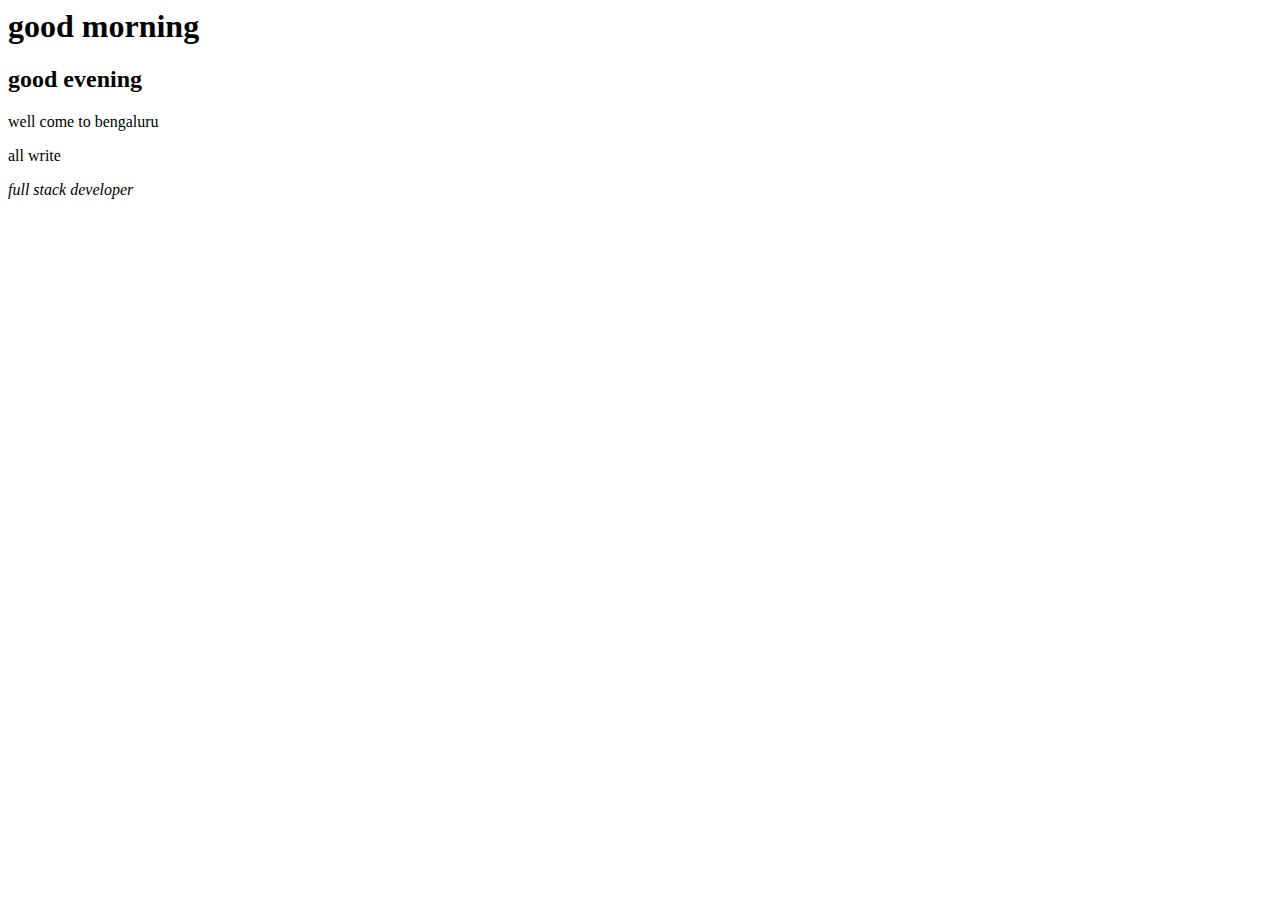
<file: selectors/index.html>
<html>
    <head>
        <link rel="stylesheet" href="STYLE.css">
    </head>

        <body>
            <h1>good morning</h1>
            <h2>good evening</h2>
            <span>well come to bengaluru</span>
            <p> all write</p>
            <i>full stack developer</i>
        </body>
    
</html>
</file>
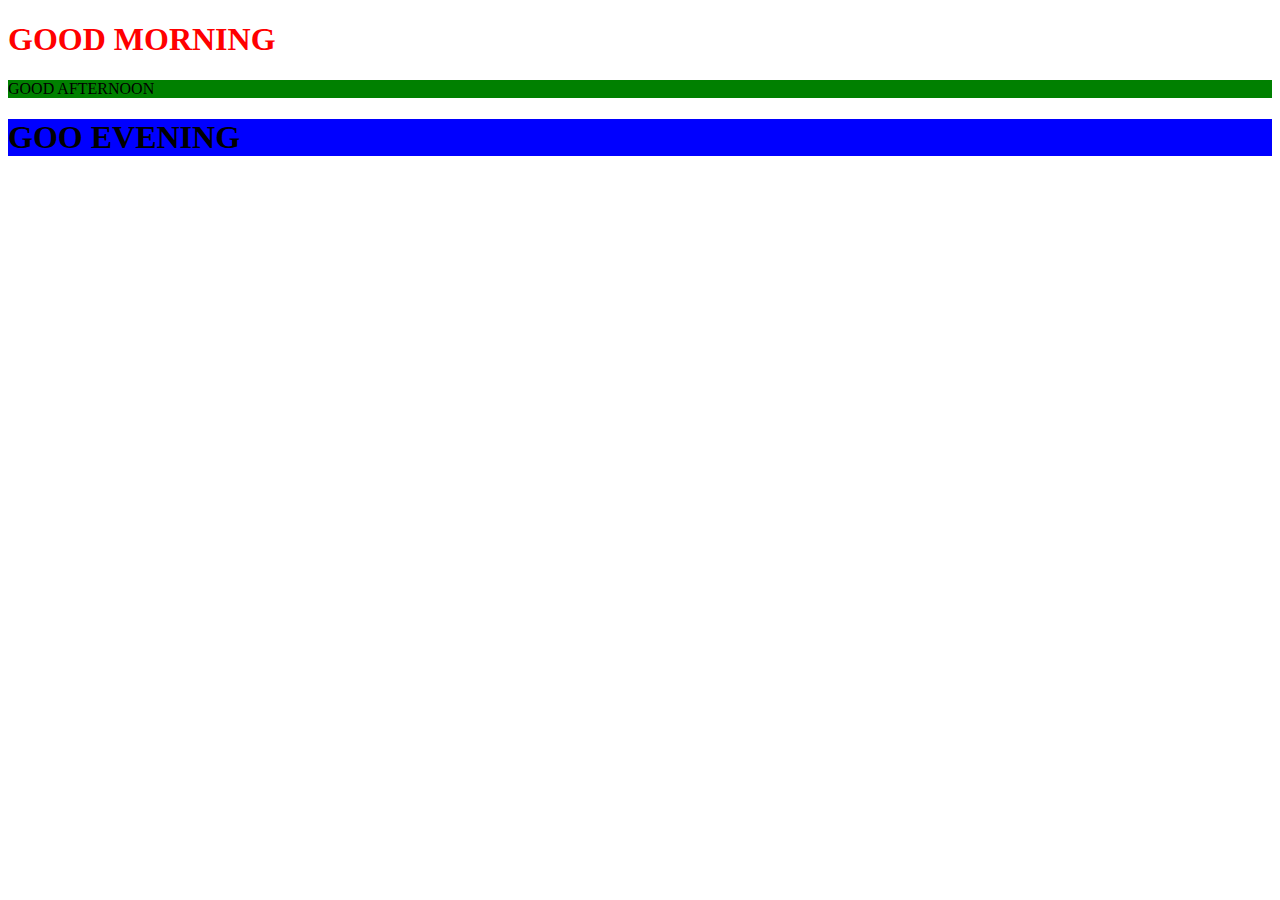
<file: selectors/class.html>
<!DOCTYPE html>
<html lang="en">
<head>
    <meta charset="UTF-8">
    <meta name="viewport" content="width=device-width, initial-scale=1.0">
    <title>Document</title>
    <link rel="stylesheet" href="class.css">
</head>
<body>
    <h1 class="yp"> GOOD MORNING </h1>
    <P class="bp"> GOOD AFTERNOON </P>
    <h1 class="fp"> GOO EVENING </h1>
</body>
</html>
</file>
<file: selectors/STYLE.css>
a {
    background-color: red;
}

.login-link {
    background-color: yellow;
}
</file>
<file: selectors/class.css>
.yp{
    color:red;
}
.fp{
    background-color:blue;
}
.bp{
    background-color:green;
}
</file>
